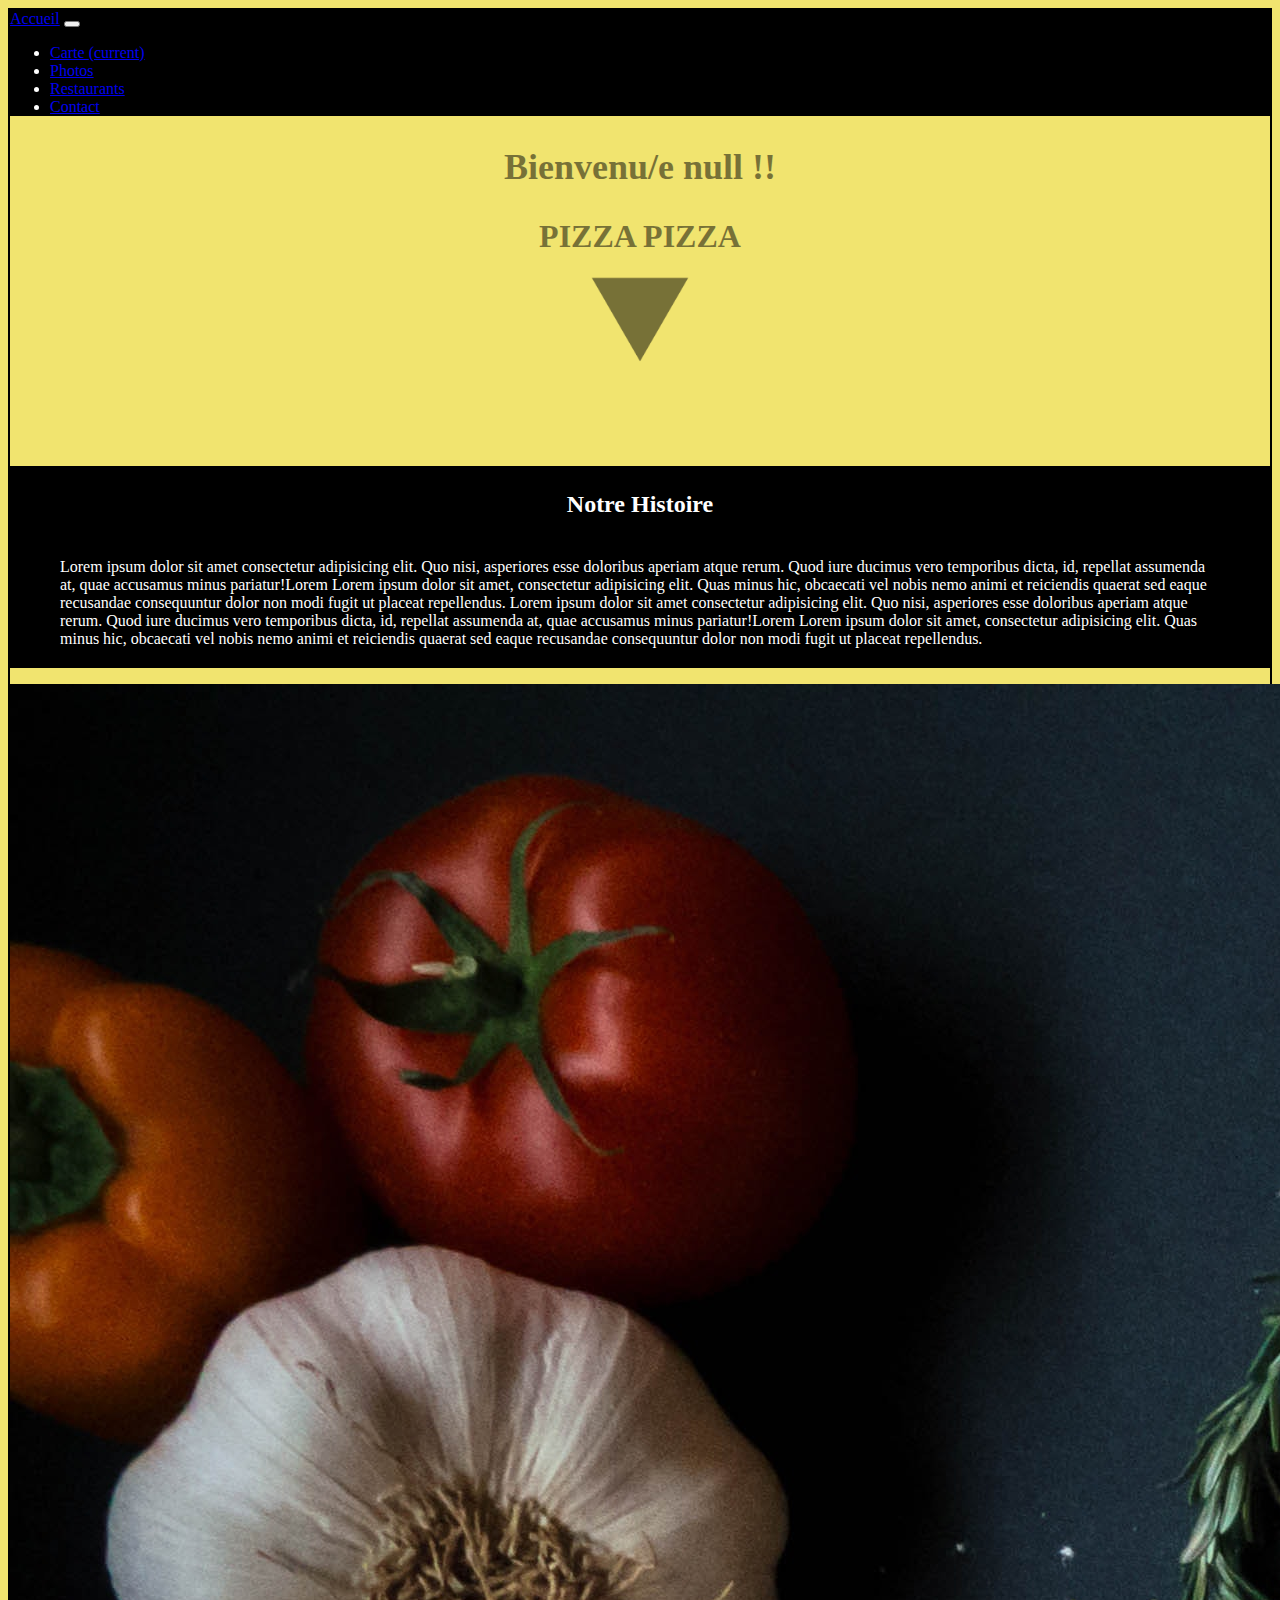
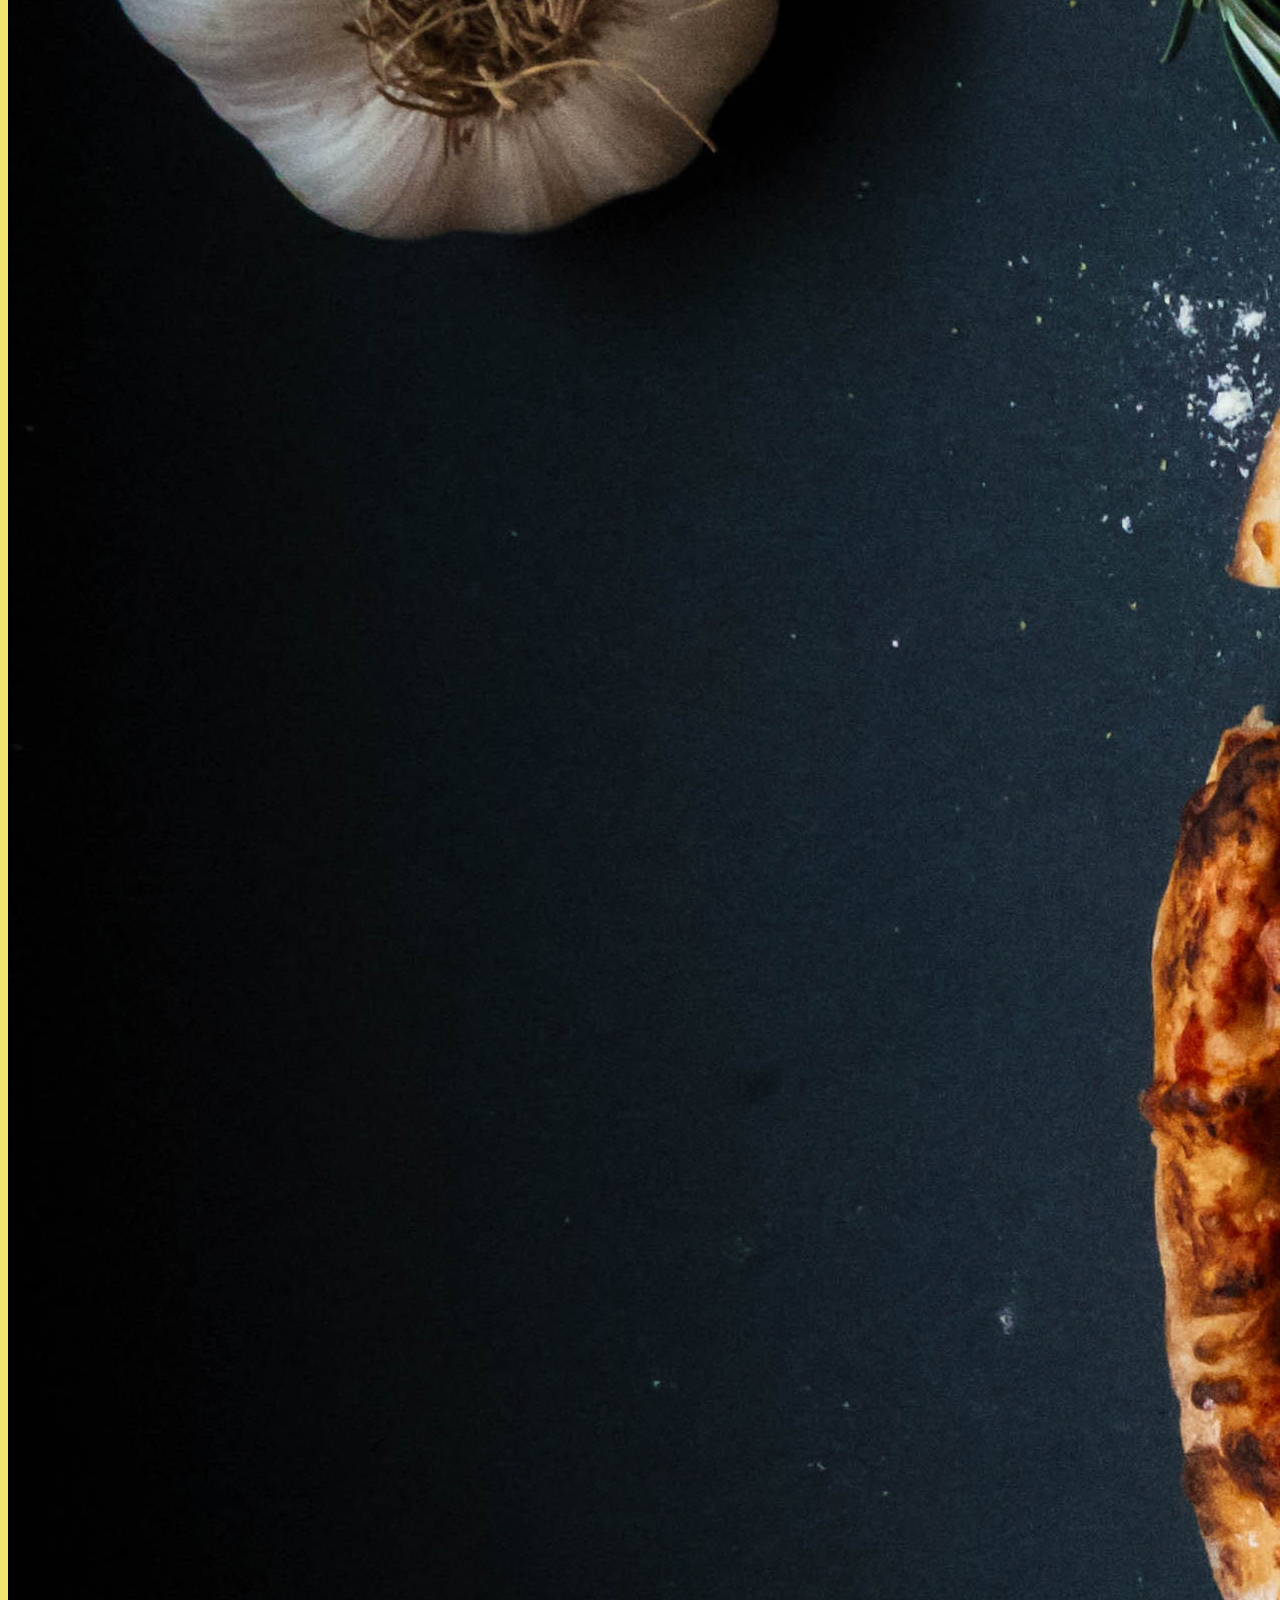
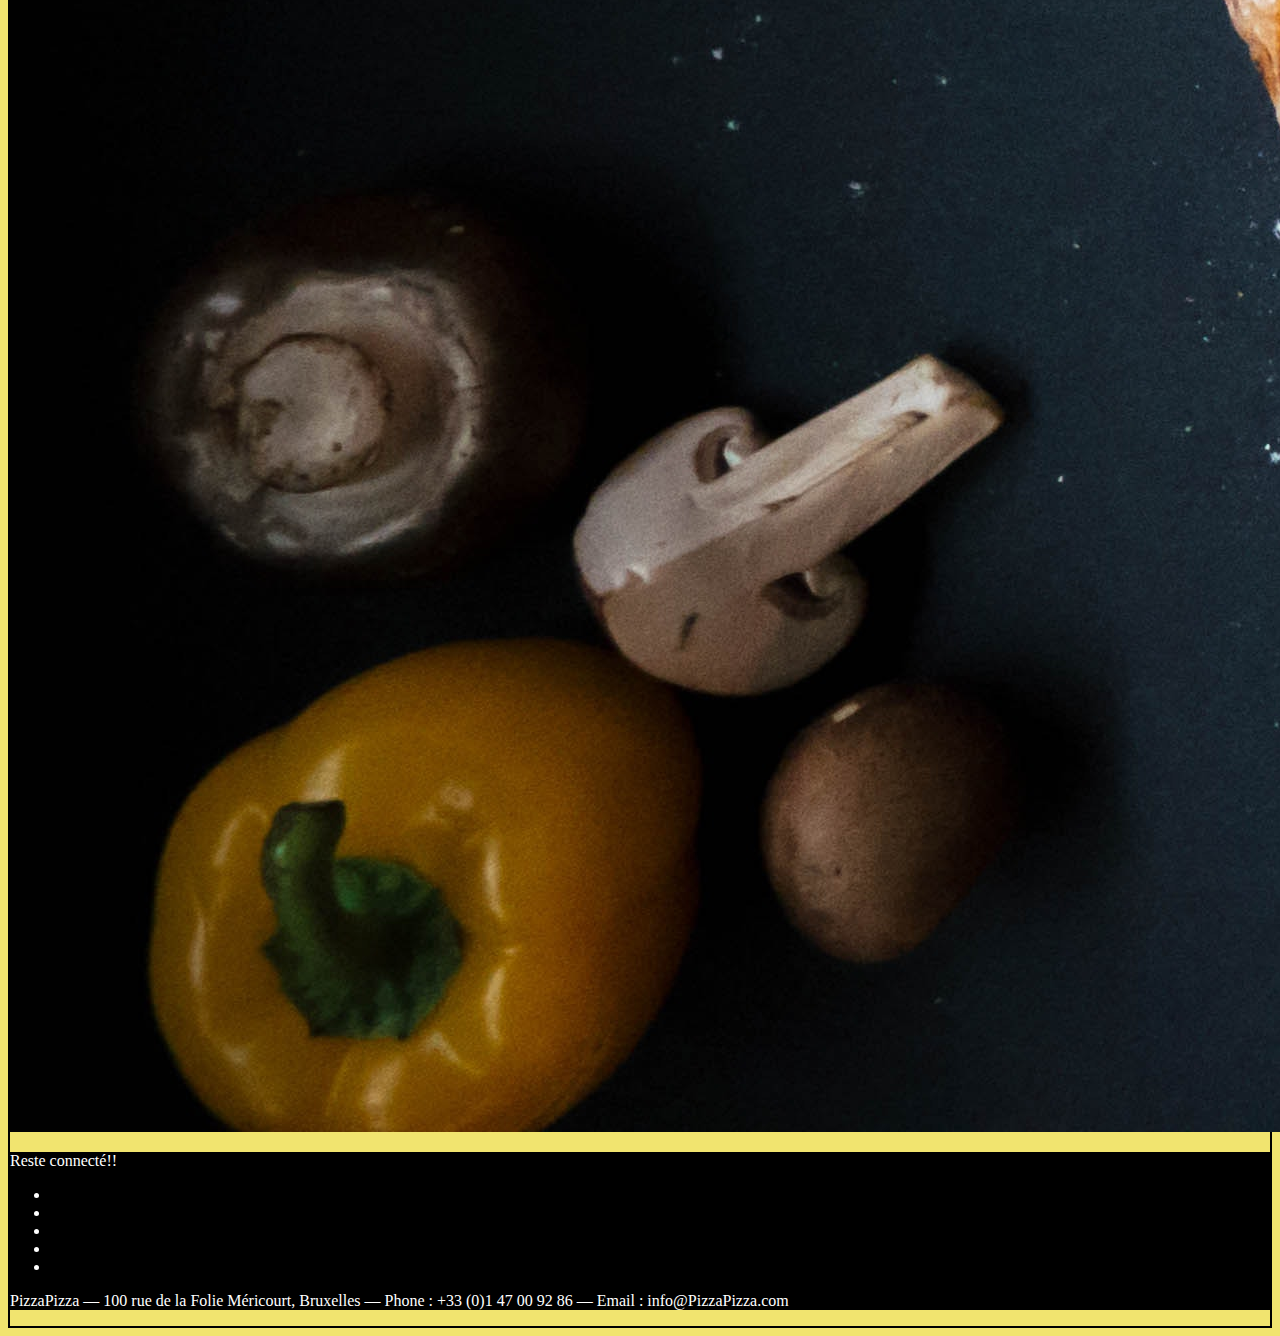
<file: index.html>
<!DOCTYPE html>
<html lang="en">
<head>
    <meta charset="UTF-8">
    <meta name="viewport" content="width=device-width, initial-scale=1.0">
    <meta http-equiv="X-UA-Compatible" content="ie=edge">
    <link rel="stylesheet" href="https://stackpath.bootstrapcdn.com/bootstrap/4.1.3/css/bootstrap.min.css" integrity="sha384-MCw98/SFnGE8fJT3GXwEOngsV7Zt27NXFoaoApmYm81iuXoPkFOJwJ8ERdknLPMO" crossorigin="anonymous">
    <link href="assets/css/style.css" rel="stylesheet" type="text/css">
    <link rel="icon" href="https://kingsshep.com/wp-content/uploads/2018/01/cropped-favicon-2.png" type="image/png"/>
    <link rel="stylesheet" href="https://use.fontawesome.com/releases/v5.7.2/css/all.css" integrity="sha384-fnmOCqbTlWIlj8LyTjo7mOUStjsKC4pOpQbqyi7RrhN7udi9RwhKkMHpvLbHG9Sr" crossorigin="anonymous">
    <link rel="stylesheet" href="https://unpkg.com/aos@next/dist/aos.css" />
    <link href="assets/css/style.css" rel="stylesheet" type="text/css">
    <title>Accueil</title>
    
</head>
<body >
<div class="container">  
<!--Navbar-->
       <nav class="navbar navbar-expand-lg navbar-dark primary-color">
    <a class="navbar-brand" href="index.html"><i class="fas fa-home"></i> Accueil</a>
    <button class="navbar-toggler" type="button" data-toggle="collapse" data-target="#navbarNav" aria-controls="navbarNav"
      aria-expanded="false" aria-label="Toggle navigation">
      <span class="navbar-toggler-icon"></span>
    </button>
    <div class="collapse navbar-collapse" id="navbarNav">
      <ul class="navbar-nav">
        <li class="nav-item active">
          <a class="nav-link" href="carte.html"><i class="fas fa-calendar-minus"></i> Carte <span class="sr-only">(current)</span></a>
        </li>
        <li class="nav-item active">
          <a class="nav-link" href="photos.html"><i class="fas fa-camera-retro"></i> Photos</a>
        </li>
        <li class="nav-item active">
          <a class="nav-link" href="restaurants.html"><i class="fas fa-file-signature"></i> Restaurants</a>
        </li>
        <li class="nav-item active">
          <a class="nav-link" href="contact.html"><i class="fas fa-user-alt"></i> Contact</a>
        </li>
      </ul>
    </div>
         </nav>

<!--fin navbar-->


       <div class="jumbotron">
         <h2 id="visiteur"></h2>
        <h1>PIZZA PIZZA</h1>
        <img src="assets/img/triangle.png" alt="logo" width="100px" class="logo">
       </div>

       <div  class="intro" data-aos="fade-left">
         <h2>Notre Histoire</h2>
          <p>Lorem ipsum dolor sit amet consectetur adipisicing elit.
             Quo nisi, asperiores esse doloribus aperiam atque rerum. 
             Quod iure ducimus vero temporibus dicta, id, repellat assumenda at, 
             quae accusamus minus pariatur!Lorem Lorem ipsum dolor sit amet, consectetur 
             adipisicing elit. Quas minus hic, obcaecati vel nobis nemo animi et 
             reiciendis quaerat sed eaque recusandae consequuntur dolor non modi fugit 
             ut placeat repellendus.
             Lorem ipsum dolor sit amet consectetur adipisicing elit.
             Quo nisi, asperiores esse doloribus aperiam atque rerum. 
             Quod iure ducimus vero temporibus dicta, id, repellat assumenda at, 
             quae accusamus minus pariatur!Lorem Lorem ipsum dolor sit amet, consectetur 
             adipisicing elit. Quas minus hic, obcaecati vel nobis nemo animi et 
             reiciendis quaerat sed eaque recusandae consequuntur dolor non modi fugit 
             ut placeat repellendus.</p>
        </div>
   
      <div class="imgpizza">
      <img src="assets/img/pizza.jpg" alt="pizza" class="img-fluid">
      </div>

<!--footer-->


<footer class="page-footer font-small special-color-dark pt-4">
    <p class="text-center">Reste connecté!!</p>
      <!-- Social buttons -->
      <ul class="list-unstyled list-inline text-center">
        <li class="list-inline-item">
          <a class="btn-floating btn-fb mx-1">
            <i class="fab fa-facebook-f"> </i>
          </a>
        </li>
        <li class="list-inline-item">
          <a class="btn-floating btn-tw mx-1">
            <i class="fab fa-twitter"> </i>
          </a>
        </li>
        <li class="list-inline-item">
          <a class="btn-floating btn-gplus mx-1">
            <i class="fab fa-google-plus-g"> </i>
          </a>
        </li>
        <li class="list-inline-item">
          <a class="btn-floating btn-li mx-1">
            <i class="fab fa-linkedin-in"> </i>
          </a>
        </li>
        <li class="list-inline-item">
          <a class="btn-floating btn-dribbble mx-1">
            <i class="fab fa-dribbble"> </i>
          </a>
        </li>
      </ul>
      <!-- Social buttons -->

  
    <!-- Footer Elements -->

    <!-- Copyright -->
    <div class="footer text-center py-3">
      <p font-size="">PizzaPizza — 100 rue de la Folie Méricourt, Bruxelles — Phone : +33 (0)1 47 00 92 86 — Email : info@PizzaPizza.com</p>
     </div>
    <!-- Copyright -->

  </footer>
  <!-- Footer -->






  
</div>
<script src="https://unpkg.com/aos@2.3.1/dist/aos.js"></script>
<script src="assets/js/javaSc.js" type="text/javascript"></script>
<script src="https://stackpath.bootstrapcdn.com/bootstrap/4.1.3/js/bootstrap.min.js" integrity="sha384-ChfqqxuZUCnJSK3+MXmPNIyE6ZbWh2IMqE241rYiqJxyMiZ6OW/JmZQ5stwEULTy" crossorigin="anonymous"></script>  
</body>
</html>
</file>
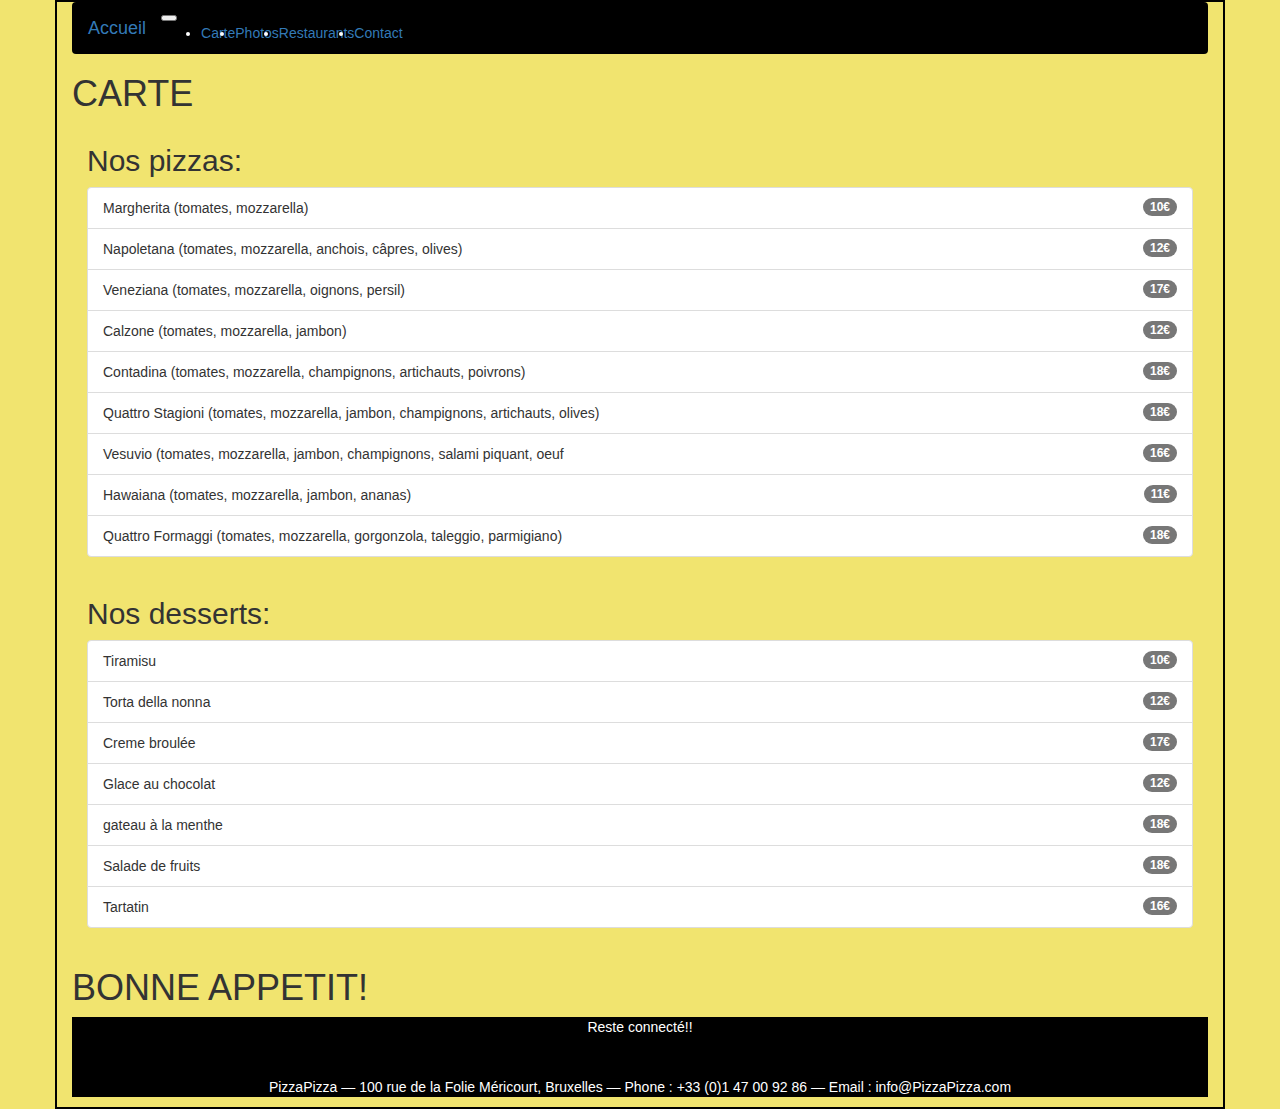
<file: carte.html>
<!DOCTYPE html>
<html lang="en">
<head>
    <meta charset="UTF-8">
    <meta name="viewport" content="width=device-width, initial-scale=1.0">
    <meta http-equiv="X-UA-Compatible" content="ie=edge">
    <link rel="stylesheet" href="https://stackpath.bootstrapcdn.com/bootstrap/4.1.3/css/bootstrap.min.css" integrity="sha384-MCw98/SFnGE8fJT3GXwEOngsV7Zt27NXFoaoApmYm81iuXoPkFOJwJ8ERdknLPMO" crossorigin="anonymous">
    <link href="assets/css/style.css" rel="stylesheet" type="text/css">
    <link rel="stylesheet" href="https://maxcdn.bootstrapcdn.com/bootstrap/3.4.0/css/bootstrap.min.css">
    <link rel="icon" href="https://kingsshep.com/wp-content/uploads/2018/01/cropped-favicon-2.png" type="image/png"/>
    <link rel="stylesheet" href="https://use.fontawesome.com/releases/v5.7.2/css/all.css" integrity="sha384-fnmOCqbTlWIlj8LyTjo7mOUStjsKC4pOpQbqyi7RrhN7udi9RwhKkMHpvLbHG9Sr" crossorigin="anonymous">
    <link href="assets/css/style.css" rel="stylesheet" type="text/css">
    <title>Carte</title>
</head>
<body>
<div class="container" id="carte">  
<!--Navbar-->
<nav class="navbar navbar-expand-lg navbar-dark primary-color">
    <a class="navbar-brand" href="index.html"><i class="fas fa-home"></i> Accueil</a>
    <button class="navbar-toggler" type="button" data-toggle="collapse" data-target="#navbarNav" aria-controls="navbarNav"
      aria-expanded="false" aria-label="Toggle navigation">
      <span class="navbar-toggler-icon"></span>
    </button>
    <div class="collapse navbar-collapse" id="navbarNav">
      <ul class="navbar-nav">
        <li class="nav-item active">
          <a class="nav-link" href="carte.html"><i class="fas fa-calendar-minus"></i> Carte <span class="sr-only">(current)</span></a>
        </li>
        <li class="nav-item active">
          <a class="nav-link" href="photos.html"><i class="fas fa-camera-retro"></i> Photos</a>
        </li>
        <li class="nav-item active">
          <a class="nav-link" href="restaurants.html"><i class="fas fa-file-signature"></i> Restaurants</a>
        </li>
        <li class="nav-item active">
          <a class="nav-link" href="contact.html"><i class="fas fa-user-alt"></i> Contact</a>
        </li>
      </ul>
    </div>
         </nav>

<!--fin navbar-->   


   <h1 class="col-5 offset-4">CARTE</h1> 
     <!--prova 1
    <div class="row">
        <div class="col-8 offset-2" id="list">
             <div class="list-group">
                <a href="#" class="list-group-item list-group-item-action ">
                  Cras justo odio
                </a>
                <a href="#" class="list-group-item list-group-item-action">Dapibus ac facilisis in</a>
                <a href="#" class="list-group-item list-group-item-action">Morbi leo risus</a>
                <a href="#" class="list-group-item list-group-item-action">Porta ac consectetur ac</a>
                <a href="#" class="list-group-item list-group-item-action disabled">Vestibulum at eros</a>
                <a href="#" class="list-group-item list-group-item-action ">
                        Cras justo odio
                </a>
                <a href="#" class="list-group-item list-group-item-action">Dapibus ac facilisis in</a>
                <a href="#" class="list-group-item list-group-item-action">Morbi leo risus</a>
                <a href="#" class="list-group-item list-group-item-action">Porta ac consectetur ac</a>
                <a href="#" class="list-group-item list-group-item-action disabled">Vestibulum at eros</a>
              </div>
       </div>  
       
  -->  
  <!--pizzas--> 
  <div class="container-fluid">
    <h2>Nos pizzas:</h2>
		
      <ul class="list-group">
      <li class="list-group-item">
          Margherita (tomates, mozzarella)
      <span class="badge">10€</span>
      </li>
      <li class="list-group-item">
          Napoletana (tomates, mozzarella, anchois, câpres, olives)
      <span class="badge">12€</span>
      </li>
      <li class="list-group-item">
          Veneziana (tomates, mozzarella, oignons, persil)
      <span class="badge">17€</span>
      </li>
      <li class="list-group-item">
          Calzone (tomates, mozzarella, jambon)
      <span class="badge">12€</span>
      </li>
      <li class="list-group-item">
          Contadina (tomates, mozzarella, champignons, artichauts, poivrons) 
      <span class="badge">18€</span>
      </li>
      <li class="list-group-item">
          Quattro Stagioni (tomates, mozzarella, jambon, champignons, artichauts, olives)
          <span class="badge">18€</span>
          </li>
          <li class="list-group-item">
              Vesuvio (tomates, mozzarella, jambon, champignons, salami piquant, oeuf
          <span class="badge">16€</span>
          </li>
          <li class="list-group-item">
              Hawaiana (tomates, mozzarella, jambon, ananas)
          <span class="badge">11€</span>
          </li>
          <li class="list-group-item">
              Quattro Formaggi (tomates, mozzarella, gorgonzola, taleggio, parmigiano)
          <span class="badge">18€</span>
          
          </li>
      </ul>
      
      </div>  
   <!--desserts-->
   <div class="container-fluid">
     <h2>Nos desserts:</h2>
		
      <ul class="list-group">
      <li class="list-group-item">
          Tiramisu
      <span class="badge">10€</span>
      </li>
      <li class="list-group-item">
          Torta della nonna
      <span class="badge">12€</span>
      </li>
      <li class="list-group-item">
          Creme broulée
      <span class="badge">17€</span>
      </li>
      <li class="list-group-item">
          Glace au chocolat
      <span class="badge">12€</span>
      </li>
      <li class="list-group-item">
          gateau à la menthe 
      <span class="badge">18€</span>
      </li>
      <li class="list-group-item">
          Salade de fruits
          <span class="badge">18€</span>
          </li>
          <li class="list-group-item">
            Tartatin
          <span class="badge">16€</span>
          </li>
  
      </ul>
      
      </div>  
      <h1 class="col-5 offset-4">BONNE APPETIT!</h1> 


      <!--footer-->


<footer class="page-footer font-small special-color-dark pt-4">
    <p class="text-center">Reste connecté!!</p>
      <!-- Social buttons -->
      <ul class="list-unstyled list-inline text-center">
        <li class="list-inline-item">
          <a class="btn-floating btn-fb mx-1">
            <i class="fab fa-facebook-f"> </i>
          </a>
        </li>
        <li class="list-inline-item">
          <a class="btn-floating btn-tw mx-1">
            <i class="fab fa-twitter"> </i>
          </a>
        </li>
        <li class="list-inline-item">
          <a class="btn-floating btn-gplus mx-1">
            <i class="fab fa-google-plus-g"> </i>
          </a>
        </li>
        <li class="list-inline-item">
          <a class="btn-floating btn-li mx-1">
            <i class="fab fa-linkedin-in"> </i>
          </a>
        </li>
        <li class="list-inline-item">
          <a class="btn-floating btn-dribbble mx-1">
            <i class="fab fa-dribbble"> </i>
          </a>
        </li>
      </ul>
      <!-- Social buttons -->

  
    <!-- Footer Elements -->

    <!-- Copyright -->
    <div class="footer text-center py-3">
      <p font-size="">PizzaPizza — 100 rue de la Folie Méricourt, Bruxelles — Phone : +33 (0)1 47 00 92 86 — Email : info@PizzaPizza.com</p>
     </div>
    <!-- Copyright -->

  </footer>
  <!-- Footer -->

    </div>
    <script src="https://maxcdn.bootstrapcdn.com/bootstrap/3.4.0/js/bootstrap.min.js"></script>
    <script type="text/javascript" src="https://maxcdn.bootstrapcdn.com/bootstrap/4.0.0-beta.2/js/bootstrap.min.js"></script>    
    <script type="text/javascript" src="/assets/js/javaSc.js"></script>
</div>              
</body>
</html>
</file>
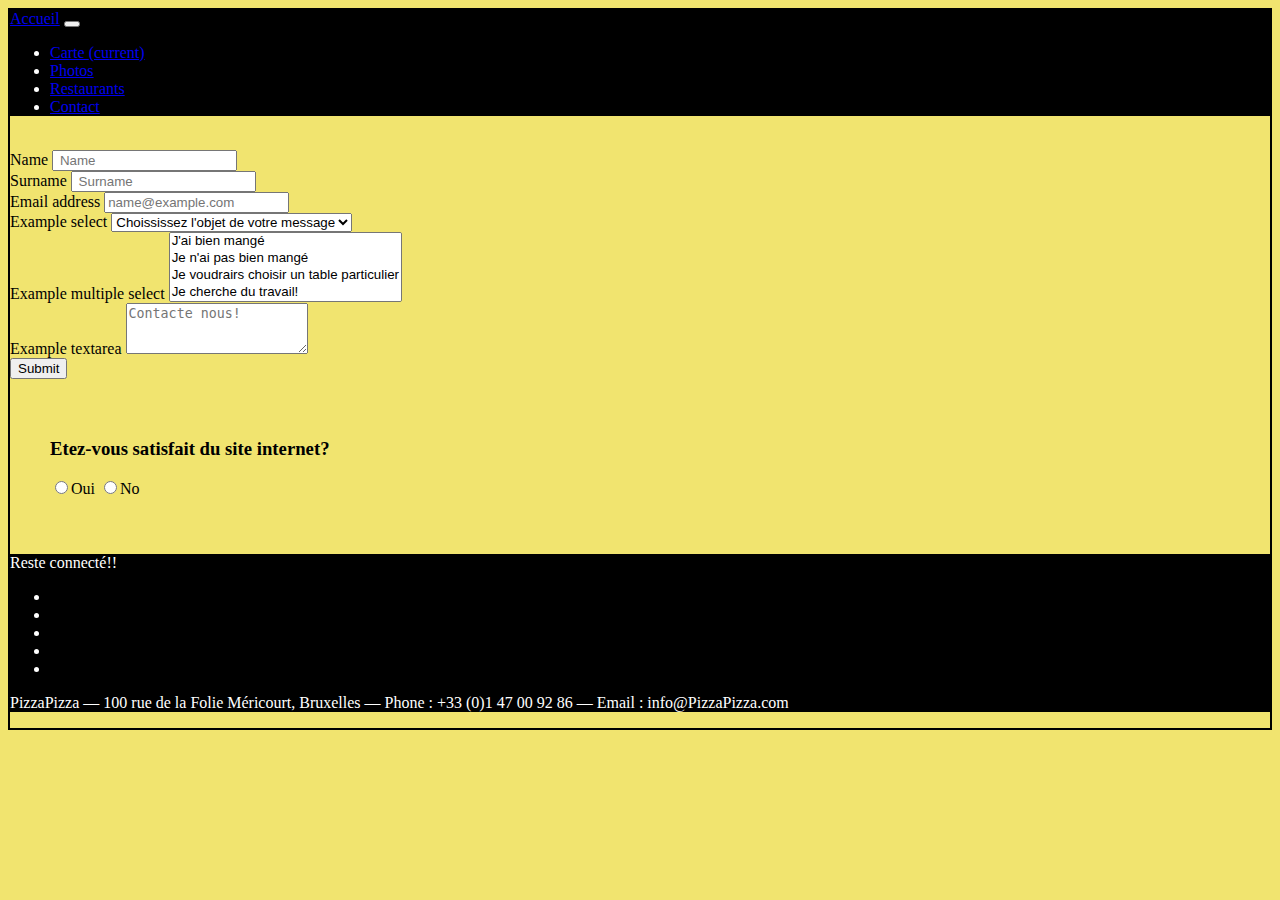
<file: contact.html>
<!DOCTYPE html>
<html lang="en">
<head>
    <meta charset="UTF-8">
    <meta name="viewport" content="width=device-width, initial-scale=1.0">
    <meta http-equiv="X-UA-Compatible" content="ie=edge">
    <link rel="stylesheet" href="https://stackpath.bootstrapcdn.com/bootstrap/4.1.3/css/bootstrap.min.css" integrity="sha384-MCw98/SFnGE8fJT3GXwEOngsV7Zt27NXFoaoApmYm81iuXoPkFOJwJ8ERdknLPMO" crossorigin="anonymous">
    <link href="assets/css/style.css" rel="stylesheet" type="text/css">
    <link rel="stylesheet" href="https://use.fontawesome.com/releases/v5.7.2/css/all.css" integrity="sha384-fnmOCqbTlWIlj8LyTjo7mOUStjsKC4pOpQbqyi7RrhN7udi9RwhKkMHpvLbHG9Sr" crossorigin="anonymous">
    <link rel="icon" href="https://kingsshep.com/wp-content/uploads/2018/01/cropped-favicon-2.png" type="image/png"/>
    <link rel="stylesheet" href="https://use.fontawesome.com/releases/v5.7.2/css/all.css" integrity="sha384-fnmOCqbTlWIlj8LyTjo7mOUStjsKC4pOpQbqyi7RrhN7udi9RwhKkMHpvLbHG9Sr" crossorigin="anonymous">
    <title>Contact</title>
</head>
<body>
<div class="container">

<!--Navbar-->
<nav class="navbar navbar-expand-lg navbar-dark primary-color">
    <a class="navbar-brand" href="index.html"><i class="fas fa-home"></i> Accueil</a>
    <button class="navbar-toggler" type="button" data-toggle="collapse" data-target="#navbarNav" aria-controls="navbarNav"
      aria-expanded="false" aria-label="Toggle navigation">
      <span class="navbar-toggler-icon"></span>
    </button>
    <div class="collapse navbar-collapse" id="navbarNav">
      <ul class="navbar-nav">
        <li class="nav-item active">
          <a class="nav-link" href="carte.html"><i class="fas fa-calendar-minus"></i> Carte <span class="sr-only">(current)</span></a>
        </li>
        <li class="nav-item active">
          <a class="nav-link" href="photos.html"><i class="fas fa-camera-retro"></i> Photos</a>
        </li>
        <li class="nav-item active">
          <a class="nav-link" href="restaurants.html"><i class="fas fa-file-signature"></i> Restaurants</a>
        </li>
        <li class="nav-item active">
          <a class="nav-link" href="contact.html"><i class="fas fa-user-alt"></i> Contact</a>
        </li>
      </ul>
    </div>
         </nav>

<!--fin navbar-->
<!--formulaire-->
<form>
        <div class="form-group">
            <label for="exampleFormControlInput1"><br>Name</label>
            <input type="" class="form-group" id="exampleFormControlInput1" placeholder=" Name">
        
                <label id="surname" for="exampleFormControlInput1"><br>Surname</label>
                <input type="" class="form-group" id="exampleFormControlInput1" placeholder=" Surname">
        </div>
        <div class="form-group">
          <label for="exampleFormControlInput1">Email address</label>
          <input type="email" class="form-control" id="exampleFormControlInput1" placeholder="name@example.com">
        </div>
        <div class="form-group">
          <label for="exampleFormControlSelect1">Example select</label>
          <select class="form-control" id="exampleFormControlSelect1">
            <option>Choississez l'objet de votre message</option>
            <option>Reserver</option>
            <option>Travaillez avec nous</option>
            <option>Donnez votre avis</option>
            <option>Autre</option>
          </select>
        </div>
        <div class="form-group">
          <label for="exampleFormControlSelect2">Example multiple select</label>
          <select multiple class="form-control" id="exampleFormControlSelect2">
            <option>J'ai bien mangé</option>
            <option>Je n'ai pas bien mangé</option>
            <option>Je voudrairs choisir un table particulier</option>
            <option>Je cherche du travail!</option>
            <option>Je reserve pour ce soir!</option>
          </select>
        </div>
        <div class="form-group">
          <label for="exampleFormControlTextarea1" >Example textarea</label>
          <textarea placeholder="Contacte nous! "  class="form-control" id="exampleFormControlTextarea1" rows="3"></textarea>
        </div>
      <div>
        
        <input  class="btn btn-primary"  class="glyphicon glyphicon-envelope" type="submit" value="Submit"> 
      </div>  
      </form>  

<!--label-->      

<div id="satisfaction">
<h3> Etez-vous satisfait du site internet?</h3>
<label class="radio-inline"><input type="radio" name="optradio">Oui</label>
<label class="radio-inline"><input type="radio" name="optradio">No</label>
</div>



<footer class="page-footer font-small special-color-dark pt-4">
    <p class="text-center">Reste connecté!!</p>
      <!-- Social buttons -->
      <ul class="list-unstyled list-inline text-center">
        <li class="list-inline-item">
          <a class="btn-floating btn-fb mx-1">
            <i class="fab fa-facebook-f"> </i>
          </a>
        </li>
        <li class="list-inline-item">
          <a class="btn-floating btn-tw mx-1">
            <i class="fab fa-twitter"> </i>
          </a>
        </li>
        <li class="list-inline-item">
          <a class="btn-floating btn-gplus mx-1">
            <i class="fab fa-google-plus-g"> </i>
          </a>
        </li>
        <li class="list-inline-item">
          <a class="btn-floating btn-li mx-1">
            <i class="fab fa-linkedin-in"> </i>
          </a>
        </li>
        <li class="list-inline-item">
          <a class="btn-floating btn-dribbble mx-1">
            <i class="fab fa-dribbble"> </i>
          </a>
        </li>
      </ul>
      <!-- Social buttons -->

  
    <!-- Footer Elements -->

    <!-- Copyright -->
    <div class="footer text-center py-3">
      <p font-size="">PizzaPizza — 100 rue de la Folie Méricourt, Bruxelles — Phone : +33 (0)1 47 00 92 86 — Email : info@PizzaPizza.com</p>
     </div>
    <!-- Copyright -->

  </footer>
  <!-- Footer -->



<script type="text/javascript" src="https://maxcdn.bootstrapcdn.com/bootstrap/4.0.0-beta.2/js/bootstrap.min.js"></script>    
<script type="text/javascript" src="/assets/js/javaSc.js"></script>
</div>
</body>
</html>
</file>
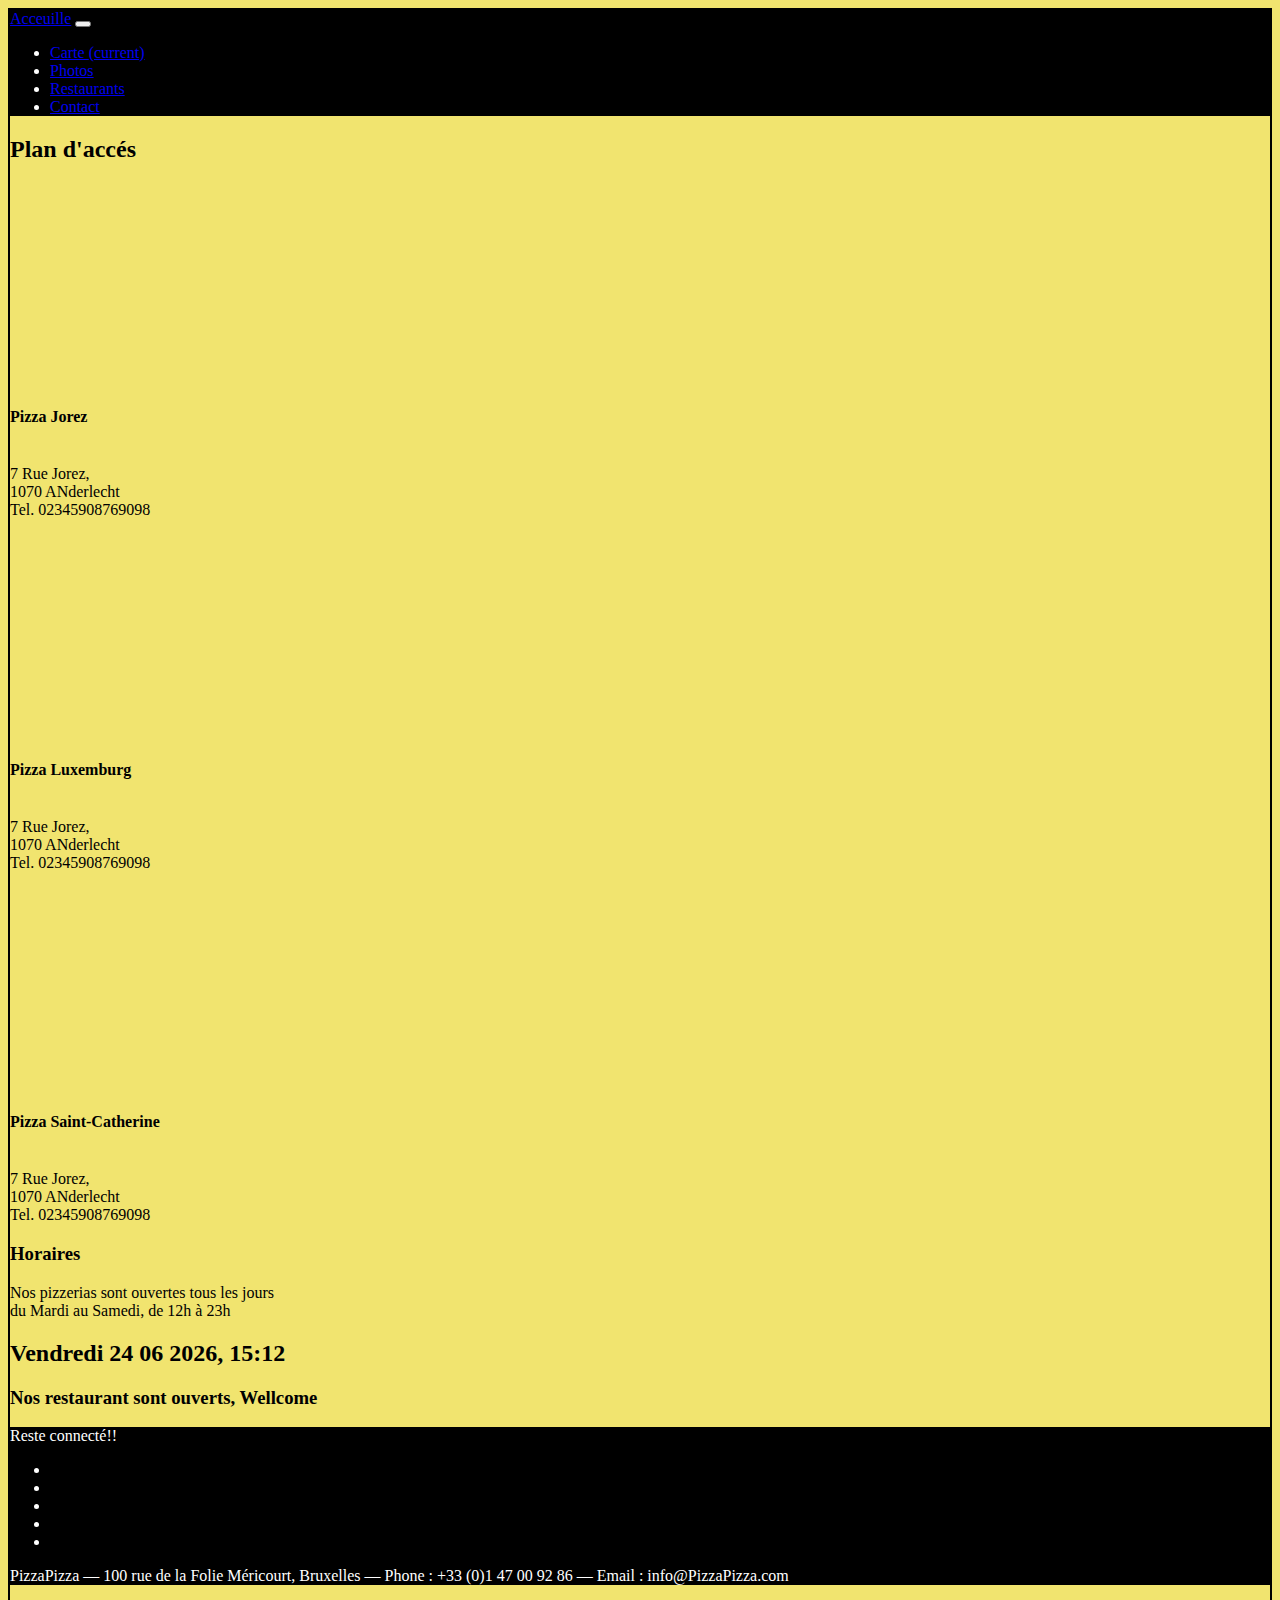
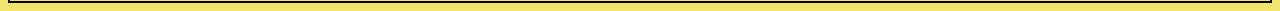
<file: restaurants.html>
<!DOCTYPE html>
<html lang="en">
<head>
    <meta charset="UTF-8">
    <meta name="viewport" content="width=device-width, initial-scale=1.0">
    <meta http-equiv="X-UA-Compatible" content="ie=edge">
    <link rel="stylesheet" href="https://stackpath.bootstrapcdn.com/bootstrap/4.1.3/css/bootstrap.min.css" integrity="sha384-MCw98/SFnGE8fJT3GXwEOngsV7Zt27NXFoaoApmYm81iuXoPkFOJwJ8ERdknLPMO" crossorigin="anonymous">
    <link href="assets/css/style.css" rel="stylesheet" type="text/css">
    <link rel="icon" href="https://kingsshep.com/wp-content/uploads/2018/01/cropped-favicon-2.png" type="image/png"/>
    <link rel="stylesheet" href="https://use.fontawesome.com/releases/v5.7.2/css/all.css" integrity="sha384-fnmOCqbTlWIlj8LyTjo7mOUStjsKC4pOpQbqyi7RrhN7udi9RwhKkMHpvLbHG9Sr" crossorigin="anonymous">
    <title>Restaurants</title>
</head>
<body>

<div class="container">

<!--Navbar-->
<nav class="navbar navbar-expand-lg navbar-dark primary-color">
    <a class="navbar-brand" href="index.html"><i class="fas fa-home"></i> Acceuille</a>
    <button class="navbar-toggler" type="button" data-toggle="collapse" data-target="#navbarNav" aria-controls="navbarNav"
      aria-expanded="false" aria-label="Toggle navigation">
      <span class="navbar-toggler-icon"></span>
    </button>
    <div class="collapse navbar-collapse" id="navbarNav">
      <ul class="navbar-nav">
        <li class="nav-item active">
          <a class="nav-link" href="carte.html"><i class="fas fa-calendar-minus"></i> Carte <span class="sr-only">(current)</span></a>
        </li>
        <li class="nav-item active">
          <a class="nav-link" href="photos.html"><i class="fas fa-camera-retro"></i> Photos</a>
        </li>
        <li class="nav-item active">
          <a class="nav-link" href="restaurants.html"><i class="fas fa-file-signature"></i> Restaurants</a>
        </li>
        <li class="nav-item active">
          <a class="nav-link" href="contact.html"><i class="fas fa-user-alt"></i> Contact</a>
        </li>
      </ul>
    </div>
         </nav>

<!--fin navbar-->


<h2>Plan d'accés</h2>
<div class="row"> 
   <!--map 1--> 
      <div class="col-md-4 col-sm-1">
        
        <div class="row">
            <div class="mapouter">
                <div class="gmap_canvas">
                    <iframe width="300" height="200" id="gmap_canvas" src="https://maps.google.com/maps?q=rue%20jorez%20&t=&z=13&ie=UTF8&iwloc=&output=embed" frameborder="0" scrolling="no" marginheight="0" marginwidth="0"></iframe>
                     <a href="https://www.pureblack.de/werbeagentur/"></a>
                 </div>
            </div>  
          </div>  <!--row--> 
          <div class="row">
            <h4>Pizza Jorez</h4> 
            <p>
              <br>7 Rue Jorez,<br> 
               1070 ANderlecht <br>
               Tel. 02345908769098

             </p>
        </div>  <!--row text-->  
      </div>  <!--col-->   
   <!--map 2-->  
    <div class="col-md-4 col-sm-1"> 
      <div class="row">
        <div class="mapouter2">
           <div class="gmap_canvas">
           <iframe width="300" height="200" id="gmap_canvas2" src="https://maps.google.com/maps?q=place%20de%20luxembourg%2045&t=&z=13&ie=UTF8&iwloc=&output=embed" frameborder="0" scrolling="no" marginheight="0" marginwidth="0"></iframe>
            <a href="https://www.pureblack.de/werbeagentur/"></a> 
      </div> <!--row-->  
     </div>   <!--col-->  
     <div class="row">
        <h4>Pizza Luxemburg</h4> 
        <p>
            <br>7 Rue Jorez,<br> 
          1070 ANderlecht <br>
          Tel. 02345908769098

        </p>
      </div>  <!--row text-->  
    </div>  <!--col-->  
<!--map3--> 
    <div class="col-md-4 col-sm-1"> 
        <div class="mapouter3">
           <div class="gmap_canvas3">
            <iframe width="300" height="200" id="gmap_canvas" src="https://maps.google.com/maps?q=place%20saint%20Catherine%202&t=&z=13&ie=UTF8&iwloc=&output=embed" frameborder="0" scrolling="no" marginheight="0" marginwidth="0"></iframe>
             <a href="https://www.pureblack.de/werbeagentur/"></a>
           </div>
         </div>
    </div>     
    <div class="row">
        <h4>Pizza Saint-Catherine</h4> 
        <p>
            <br>7 Rue Jorez,<br> 
          1070 ANderlecht <br>
          Tel. 02345908769098

        </p>
      </div>  <!--row text-->  
    </div>  <!--col-->  

  </div> <!--for row principale-->

<div class="oraire">
      <h3>Horaires</h3>
      <p>Nos pizzerias sont ouvertes tous les jours <br>
      du Mardi au Samedi, de 12h à 23h</p>

</div>  <!--orario-->
<!--javascript poyur message ouvert/fermée--> 
<div>
<h2 id="date"></h2>
<h3 id="ouvertoupas"></h3> 
</div>
  



<footer class="page-footer font-small special-color-dark pt-4">
    <p class="text-center">Reste connecté!!</p>
      <!-- Social buttons -->
      <ul class="list-unstyled list-inline text-center">
        <li class="list-inline-item">
          <a class="btn-floating btn-fb mx-1">
            <i class="fab fa-facebook-f"> </i>
          </a>
        </li>
        <li class="list-inline-item">
          <a class="btn-floating btn-tw mx-1">
            <i class="fab fa-twitter"> </i>
          </a>
        </li>
        <li class="list-inline-item">
          <a class="btn-floating btn-gplus mx-1">
            <i class="fab fa-google-plus-g"> </i>
          </a>
        </li>
        <li class="list-inline-item">
          <a class="btn-floating btn-li mx-1">
            <i class="fab fa-linkedin-in"> </i>
          </a>
        </li>
        <li class="list-inline-item">
          <a class="btn-floating btn-dribbble mx-1">
            <i class="fab fa-dribbble"> </i>
          </a>
        </li>
      </ul>
      <!-- Social buttons -->

  
    <!-- Footer Elements -->

    <!-- Copyright -->
    <div class="footer text-center py-3">
      <p font-size="">PizzaPizza — 100 rue de la Folie Méricourt, Bruxelles — Phone : +33 (0)1 47 00 92 86 — Email : info@PizzaPizza.com</p>
     </div>
    <!-- Copyright -->

  </footer>
  <!-- Footer -->






</div> <!--for cvontainer-->
<script type="text/javascript" src="assets/js/restaurants.js"></script>
</body>
</html>
</file>
<file: assets/css/style.css>
body{
    background-color: rgb(241, 228, 111);
}


/*acceuille*/
/* body {
    background: url(../img/pizza.jpg) no-repeat center center fixed;
    -webkit-background-size: cover;
    -moz-background-size: cover;
    background-size: cover;
    -o-background-size: cover;
  }
*/
.container{
  border: solid, 2px, black;
}

.intro#introText{
  width: 500px;
  height: 100px;
  color: white;
  padding: 20px


}
.intro h2{
  text-align: center;
  padding-top: 25px;
}

.intro p{
  padding: 20px;
  margin-left: 30px;
  margin-right: 30px;
}

.intro{
  color: white;
  background-color: black;

}

.img-fluid{
  z-index: -299;
  
}

#surname{
    margin-left: 50px;
}
.jumbotron{
    opacity:0.5;
    text-align: center;
    height: 300px;
}


.navbar{
    background-color: black;
    color:white;
}

footer{
  background-color: black;
  color:white;
}

/*ligtbox*/
div#lighthouse.row {
    margin: 15px;
  }

  .bootstrap-demo{
      margin:30px;
    }
 #satisfaction{
     padding: 40px;
 }   
/*
 .mapouter{
     text-align:right;
     height:500px;
     width:600px;
    }
.gmap_canvas{
    overflow:hidden;
    background:none!important;
    height:500px;
    width:600px;
}
.mapouter2{
    text-align:right;
    height:500px;
    width:600px;
}
.gmap_canvas2{
    overflow:hidden;
    background:none!important;
    height:500px;
    width:600px;
}
.mapouter3{
    text-align:right;
    height:500px;
    width:600px;
}
.gmap_canvas3{
    overflow:hidden;
    background:none!important;
    height:500px;
    width:600px;}
 fin map*/

img.container.jumbotron{
    width: 40px;
}
.logo{
	-webkit-animation: flip-scale-up-hor 0.5s linear both;
	        animation: flip-scale-up-hor 0.5s linear both;
}
/* ----------------------------------------------
 * Generated by Animista on 2019-2-20 16:46:6
 * w: http://animista.net, t: @cssanimista
 * ---------------------------------------------- */

/**
 * ----------------------------------------
 * animation flip-scale-up-hor
 * ----------------------------------------
 */
 @-webkit-keyframes flip-scale-up-hor {
    0% {
      -webkit-transform: scale(1) rotateX(0);
              transform: scale(1) rotateX(0);
    }
    50% {
      -webkit-transform: scale(2.5) rotateX(-90deg);
              transform: scale(2.5) rotateX(-90deg);
    }
    100% {
      -webkit-transform: scale(1) rotateX(-180deg);
              transform: scale(1) rotateX(-180deg);
    }
  }
  @keyframes flip-scale-up-hor {
    0% {
      -webkit-transform: scale(1) rotateX(0);
              transform: scale(1) rotateX(0);
    }
    50% {
      -webkit-transform: scale(2.5) rotateX(-90deg);
              transform: scale(2.5) rotateX(-90deg);
    }
    100% {
      -webkit-transform: scale(1) rotateX(-180deg);
              transform: scale(1) rotateX(-180deg);
    }
  }
  /* footer*/
  .footertext-centerpy-3{
    font-size: 7px;
  }
</file>
